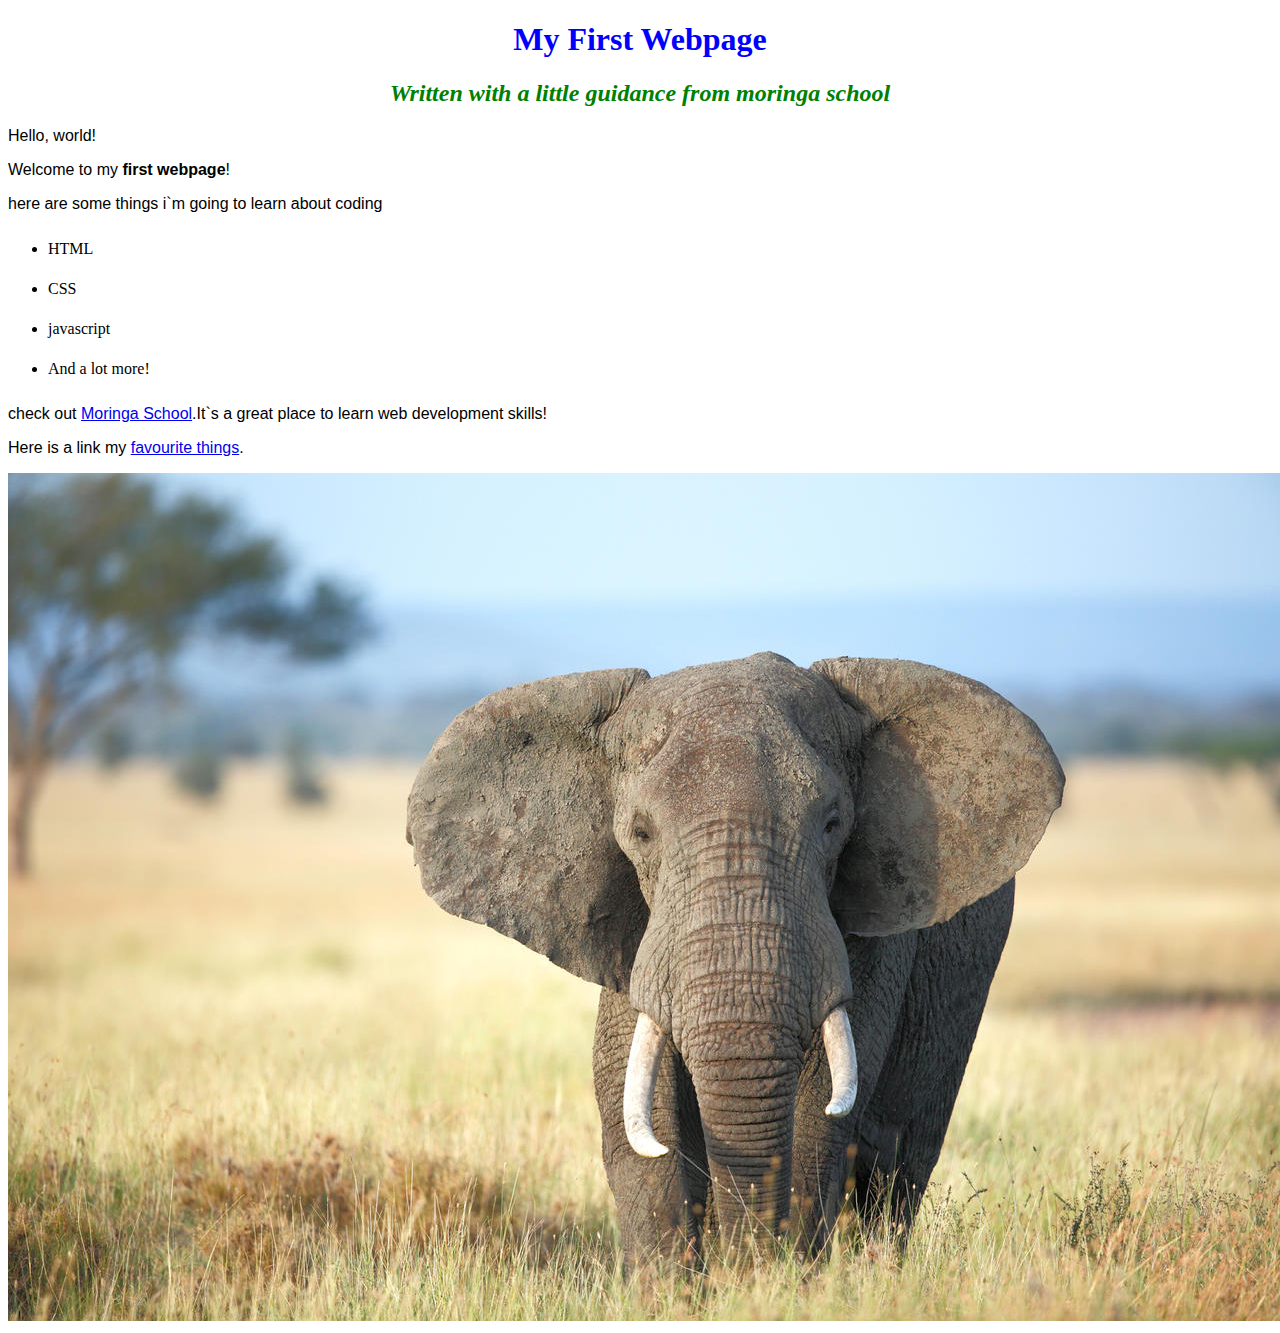
<file: index.html>
<!DOCTYPE html>
<html>
  <head>
    <title>My first webpage!</title>
    <link href="css/styles.css" rel="stylesheet" type="text/css">
  </head>
  <body>
    <h1>My First Webpage</h1>
    <h2>Written with a little guidance from <em>moringa school</em></h2>

    <p>Hello, world!</p>
    <p>Welcome to my <strong>first webpage</strong>!</P>

    <p>here are some things i`m going to learn about coding</P>
    <ul>
      <li>HTML</li>
      <li>CSS</li>
      <li>javascript</li>
      <li>And a lot more!</li>
    </ul>
    <p>check out <a href="https://moringaschool.com/">Moringa School</a>.It`s a great place to learn web development skills!</p>
    <p>Here is a link my <a href="favourite-things.html">favourite things</a>.</p>
    <img src="images/elephant.jpg" alt="A photo of an elephant">
  </body>
</html>
</file>
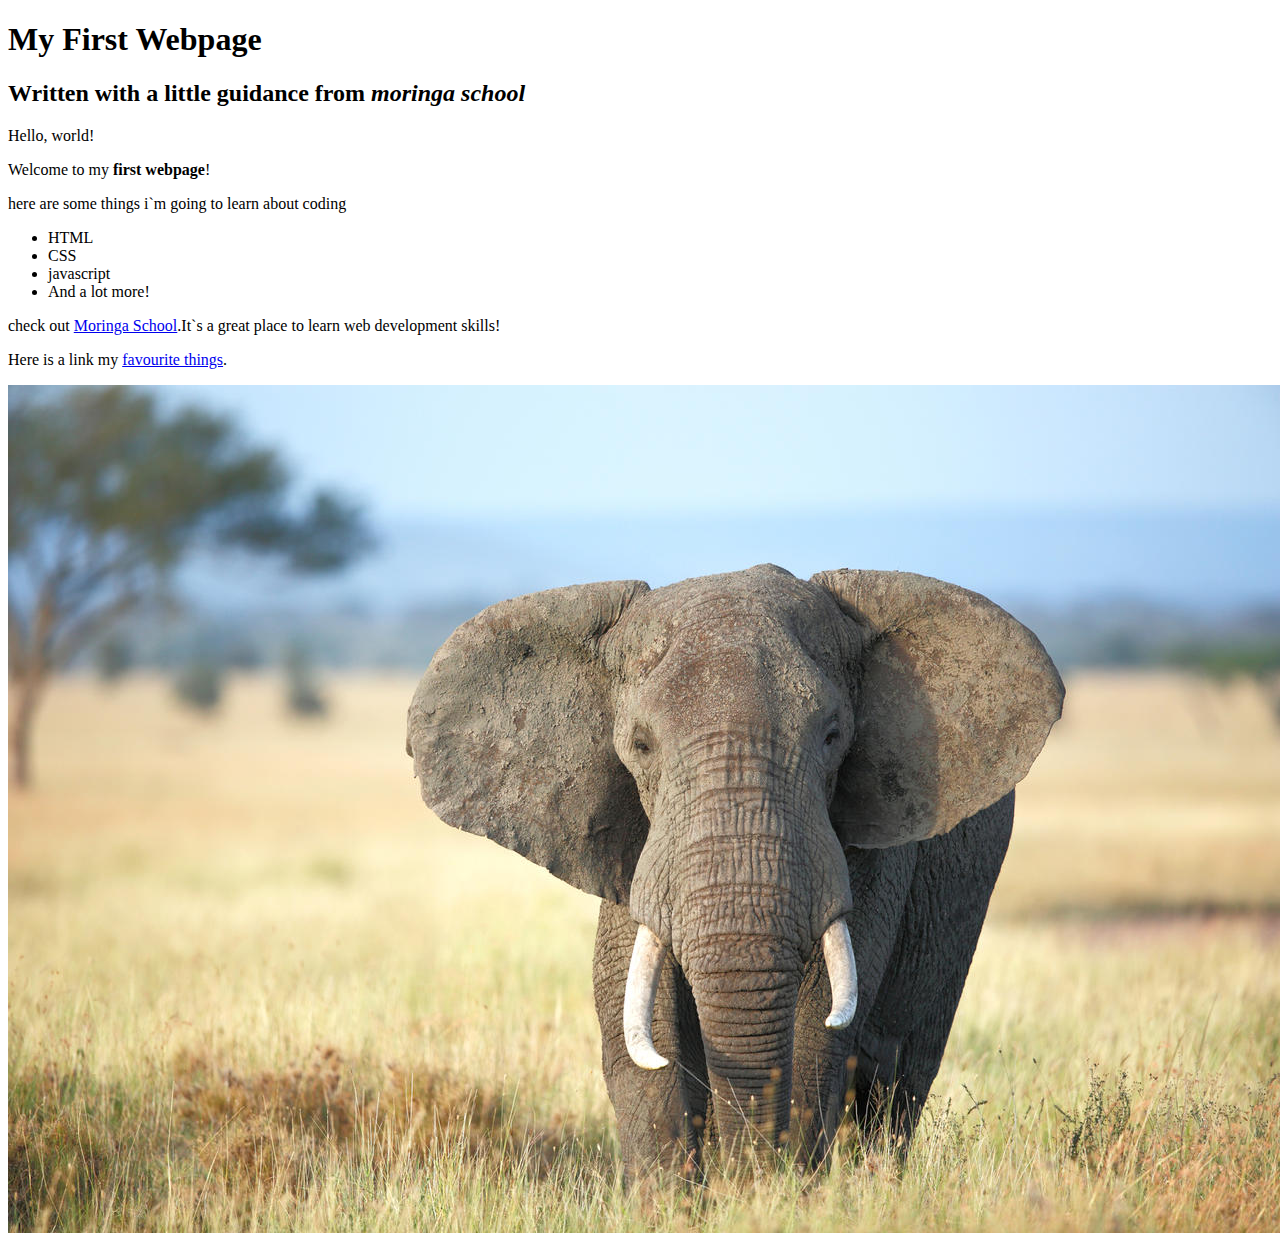
<file: my-first-webpage.html>
<!DOCTYPE html>
<html>
  <head>
    <title>My first webpage!</title>
  </head>
  <body>
    <h1>My First Webpage</h1>
    <h2>Written with a little guidance from <em>moringa school</em></h2>

    <p>Hello, world!</p>
    <p>Welcome to my <strong>first webpage</strong>!</P>

    <p>here are some things i`m going to learn about coding</P>
    <ul>
      <li>HTML</li>
      <li>CSS</li>
      <li>javascript</li>
      <li>And a lot more!</li>
    </ul>
    <p>check out <a href="https://moringaschool.com/">Moringa School</a>.It`s a great place to learn web development skills!</p>
    <p>Here is a link my <a href="favourite-things.html">favourite things</a>.</p>
    <img src="images/elephant.jpg" alt="A photo of an elephant">
  </body>
</html>
</file>
<file: css/styles.css>
h1{
  color:blue;
  text-align: center;
}
h2{
  color:green;
  font-style: italic;
  text-align:center;
}
p{
  font-family: sans-serif;
}
ul{
  line-height: 40px;
}
</file>
